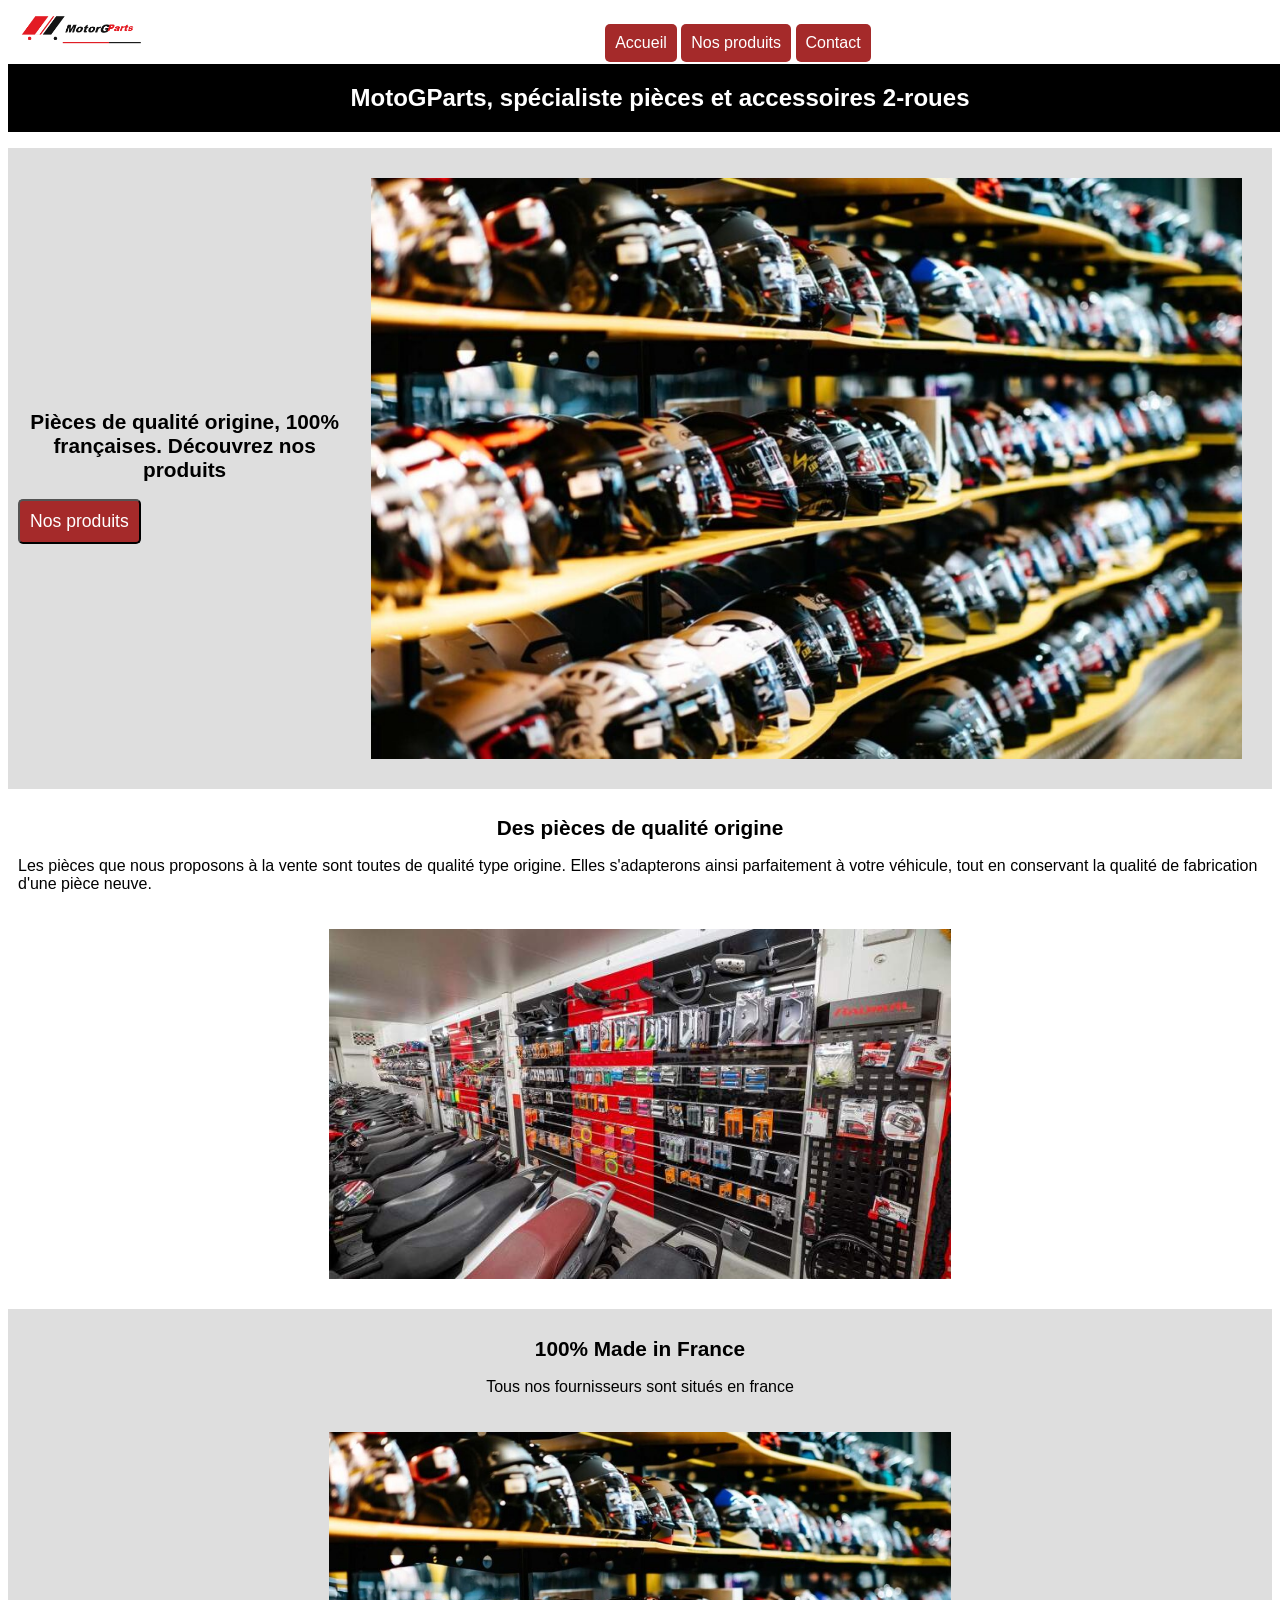
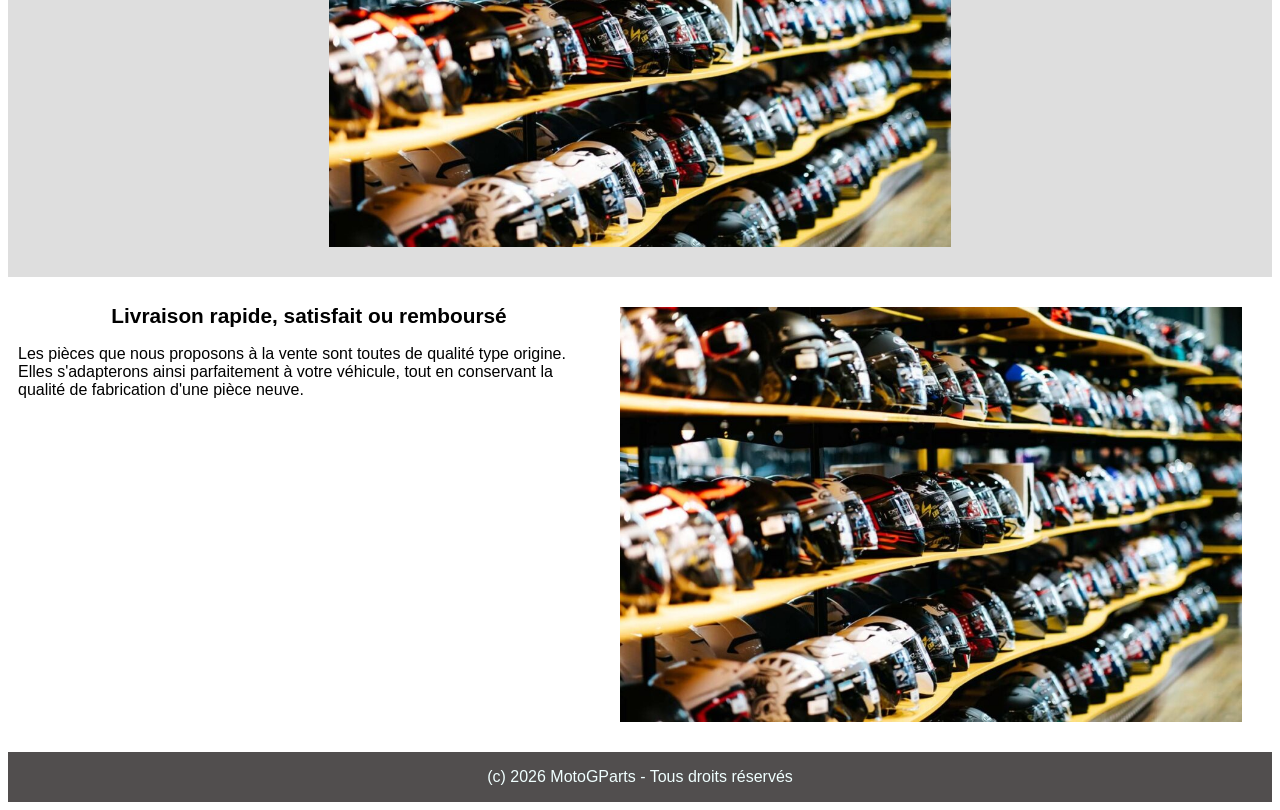
<file: Tp Synthese/index.html>
<!DOCTYPE html>
<html lang="fr">
<head>
    <meta charset="UTF-8">
    <meta name="viewport" content="width=device-width, initial-scale=1.0">
    <title>MotoGParts, spécialiste pièces détachées et accessoires moto.</title>
    <meta name="description" content="Boutique de pièces et accessoires moto">
    <link rel="stylesheet" href="style.css">

</head>
<body>
    <header class="logo">
        <img src="MotoGparts-logo2.png" alt="logo de MotoGParts" >
        <nav>
            <ul>
                <li><a href="index.html">Accueil</a></li>
                <li><a href="catalogue.html">Nos produits</a></li>
                <li><a href="contact.html">Contact</a></li>
            </ul>
        </nav>
    </header>
    <main>
        <h1>MotoGParts, spécialiste pièces et accessoires 2-roues</h1>
        <section>
            <div>
            <h2>Pièces de qualité origine, 100% françaises. Découvrez nos produits</h2>
            <button class="bouton"><a href="catalogue.html">Nos produits</a></button>
        </div> 
            <img src="2E7A1420-1024x683.jpg" alt="" width="70%" class="image">
           
        </section>
        <section>
            <div>
            <h2>Des pièces de qualité origine</h2>
            <p>Les pièces que nous proposons à la vente sont toutes de qualité type origine. Elles s'adapterons ainsi parfaitement à votre véhicule, tout en conservant la qualité de fabrication d'une pièce neuve.</p>
            </div>
            <img src="Magasin-pieces-Beziers_86f1_lg.jpg" alt="" width="50%" class="image">
        </section>
        <section>
            <div>
            <h2>100% Made in France</h2>
            <p>Tous nos fournisseurs sont situés en france</p>
            </div>
            <img src="2E7A1420-1024x683.jpg" alt="" width="50%" class="image">
        </section>
        <section>
            <div>
            <h2>Livraison rapide, satisfait ou remboursé</h2>
            <p>Les pièces que nous proposons à la vente sont toutes de qualité type origine. Elles s'adapterons ainsi parfaitement à votre véhicule, tout en conservant la qualité de fabrication d'une pièce neuve.</p>
        </div>
            <img src="2E7A1420-1024x683.jpg" alt="" width="50%" class="image">
            
        </section>
    </main>
    <footer>
        <p>(c) 2026 MotoGParts - Tous droits réservés</p>
    </footer>

</body>
</html>
</file>
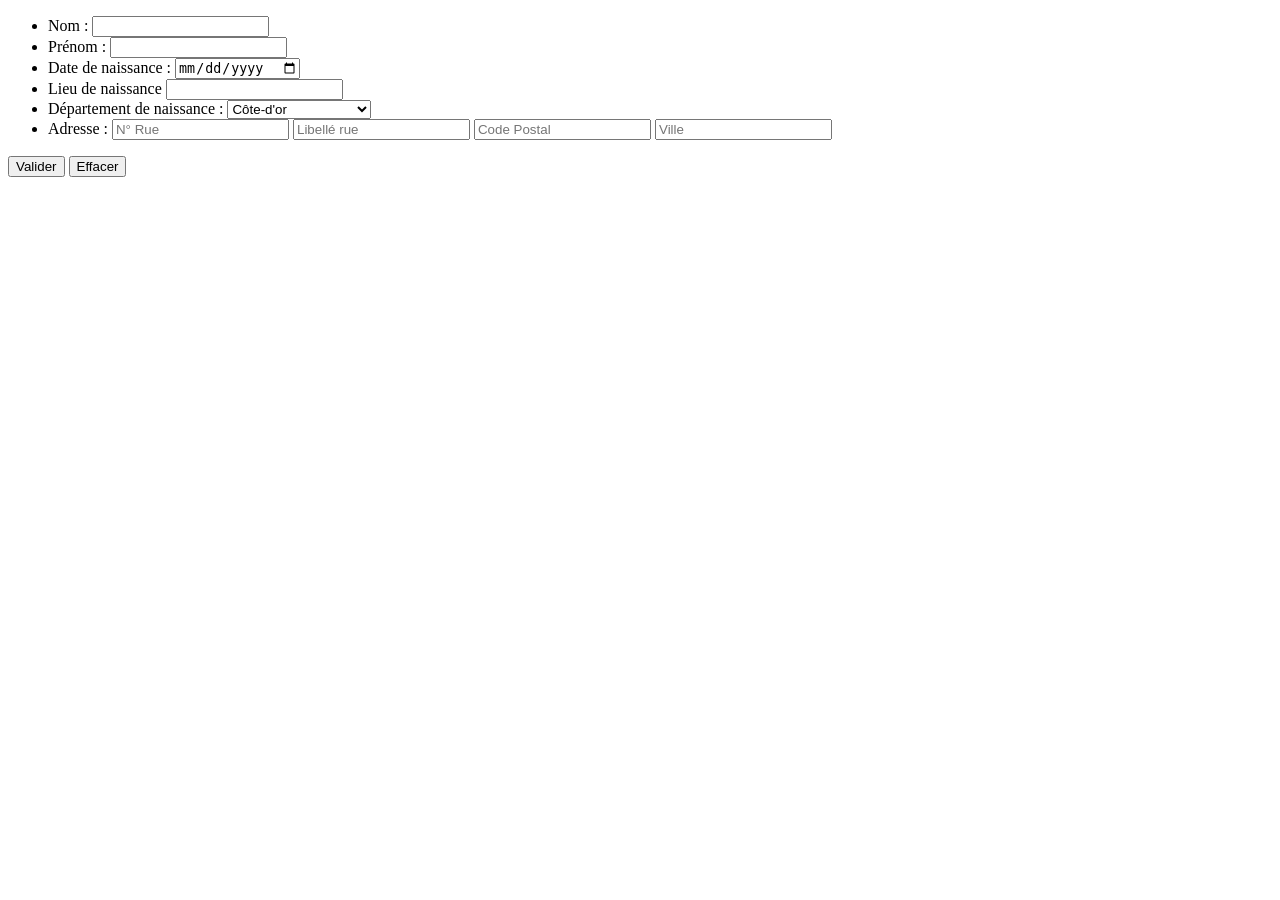
<file: formulaire.html>
<!DOCTYPE html>
<html lang="en">
<head>
    <meta charset="UTF-8">
    <meta name="viewport" content="width=device-width, initial-scale=1.0">
    <title>Document</title>
</head>
<body>
    <ul>
        <form action="https://digicode.cleverapps.io/utilisateurs/create" method="post">
        <input type="hidden" name="idCreateur" value="Simon B">
        <li>
            <label for="nom">Nom :</label>
            <input type="text" name="nom">
        </li>
        <li>
            <label for="prenom">Prénom :</label>
            <input type="text" name="prenom">
        </li>
        <li>
            <label for="dateNaissance">Date de naissance :</label>
            <input type="date" name="dateNaissance">
        </li>
        <li>
            <label for="lieuNaissance">Lieu de naissance</label>
            <input type="text" name="lieuNaissance">
        </li>
        <li>
        <label for="departementNaissance">Département de naissance :</label>
        <select name="departementNaissance" id="departementNaissance">
            <option value="Cote-dor">Côte-d'or</option>
            <option value="Herault">Hérault</option>
            <option value="Gard">Gard</option>
            <option value="Aude">Aude</option>
            <option value="Pyrenees-orientales">Pyrénées-Orientales</option>
        </select></li>
        <li>
            <label for="">Adresse :</label>
            <input type="number" name="numeroRue" placeholder="N° Rue">
            <input type="text" name="libelleRue" placeholder="Libellé rue">
            <input type="number" name="codePostal" placeholder="Code Postal">
            <input type="text" name="ville" placeholder="Ville">
        </li>
        </ul>
        <button type="submit">Valider</button>
        <button type="reset">Effacer</button>
        </form>
</body>
</html>
</file>
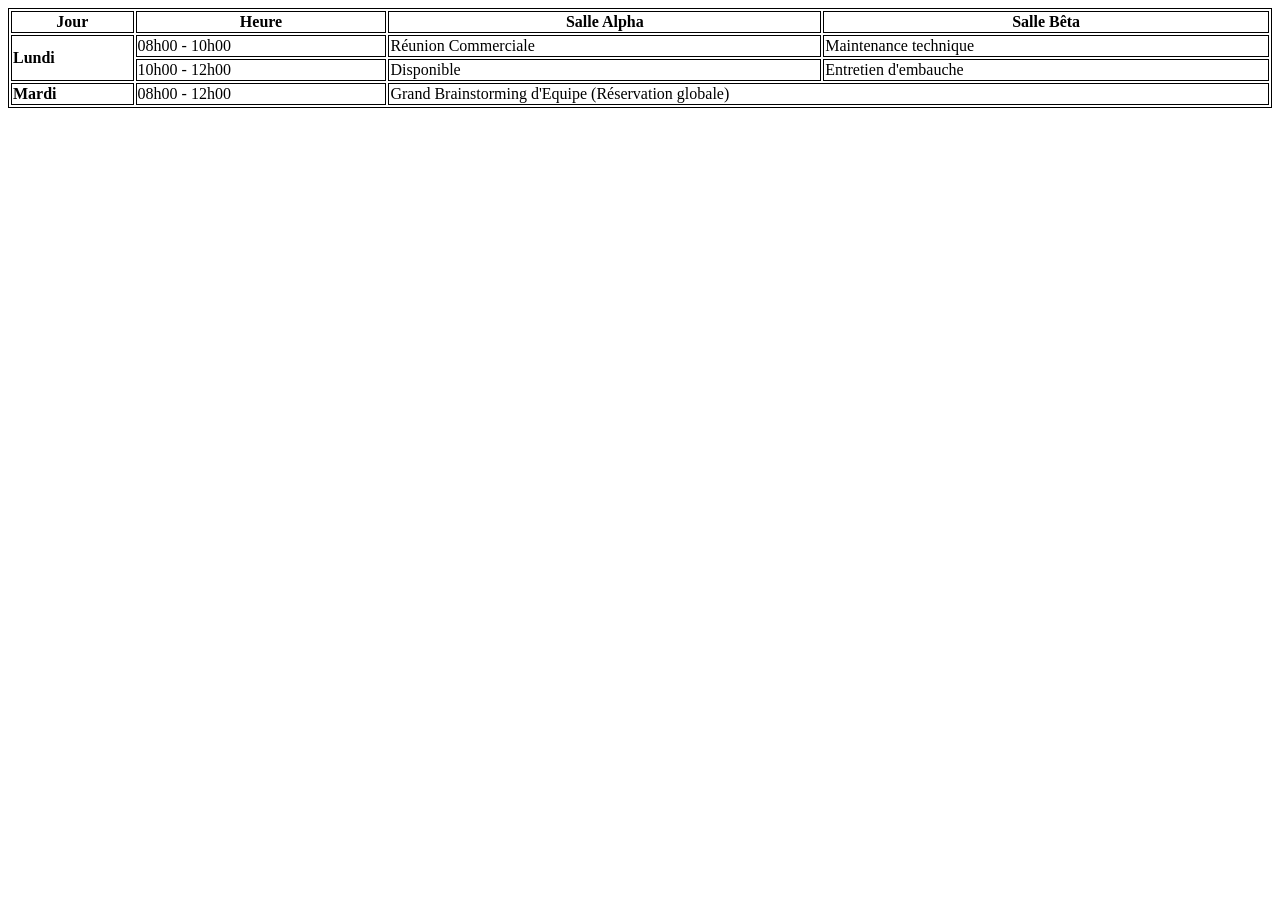
<file: tableau_fusion.html>
<!DOCTYPE html>
<html lang="en">
<head>
    <meta charset="UTF-8">
    <meta name="viewport" content="width=device-width, initial-scale=1.0">
    <link rel="stylesheet" href="tableau_fusion.css">
    <title>Planning d'occupation des Salles</title>
</head>
<body>
    <table>
        <thead>
           <th>Jour</th>
           <th>Heure</th>
           <th>Salle Alpha</th>
           <th>Salle Bêta</th>     
        </thead>
        <tbody>
            <tr>
                <td rowspan="2" class="jour">Lundi</td>
                <td>08h00 - 10h00</td>
                <td>Réunion Commerciale</td>
                <td>Maintenance technique</td>
            </tr>
            <tr>
                <td>10h00 - 12h00</td>
                <td>Disponible</td>
                <td>Entretien d'embauche</td>
            </tr>
            <tr>
                <td class="jour">Mardi</td>
                <td>08h00 - 12h00</td>
                <td colspan="2">Grand Brainstorming d'Equipe (Réservation globale)</td>
            </tr>
        </tbody>
    </table>
</body>
</html>
</file>
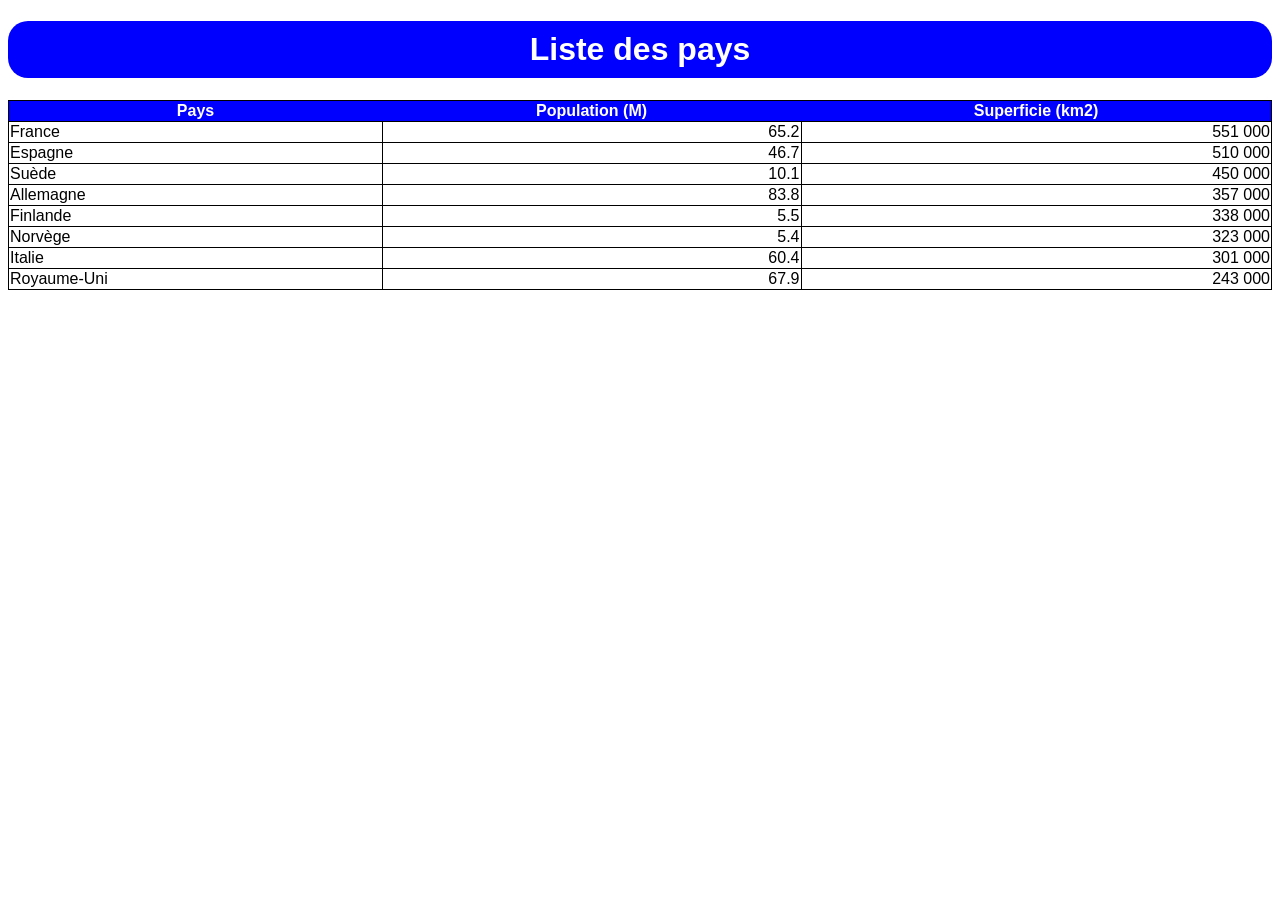
<file: tp01.html>
<!DOCTYPE html>
<html lang="en">
<head>
    <meta charset="UTF-8">
    <meta name="viewport" content="width=device-width, initial-scale=1.0">
    <link rel="stylesheet" href="style.css">
    <title>Liste des pays</title>
</head>
<body>
    <h1>Liste des pays</h1>
    <table>
        <thead>
            <tr>
                <th>Pays</th>
                <th>Population (M)</th>
                <th>Superficie (km2)</th>
            </tr>
        </thead>
        <tbody>
            <tr>
                <td>France</td>
                <td class="col">65.2</td>
                <td class="col">551 000</td>
            </tr>
            <tr>
                <td>Espagne</td>
                <td class="col">46.7</td>
                <td class="col">510 000</td>
            </tr>
            <tr>
                <td>Suède</td>
                <td class="col">10.1</td>
                <td class="col">450 000</td>
            </tr>
            <tr>
                <td>Allemagne</td>
                <td class="col">83.8</td>
                <td class="col">357 000</td>
            </tr>
            <tr>
                <td>Finlande</td>
                <td class="col">5.5</td>
                <td class="col">338 000</td>
            </tr>
            <tr>
                <td>Norvège</td>
                <td class="col">5.4</td>
                <td class="col">323 000</td>
            </tr>
            <tr>
                <td>Italie</td>
                <td class="col">60.4</td>
                <td class="col">301 000</td>
            </tr>
            <tr>
                <td>Royaume-Uni</td>
                <td class="col">67.9</td>
                <td class="col">243 000</td>
            </tr>
        </tbody>
    </table>
</body>
</html>
</file>
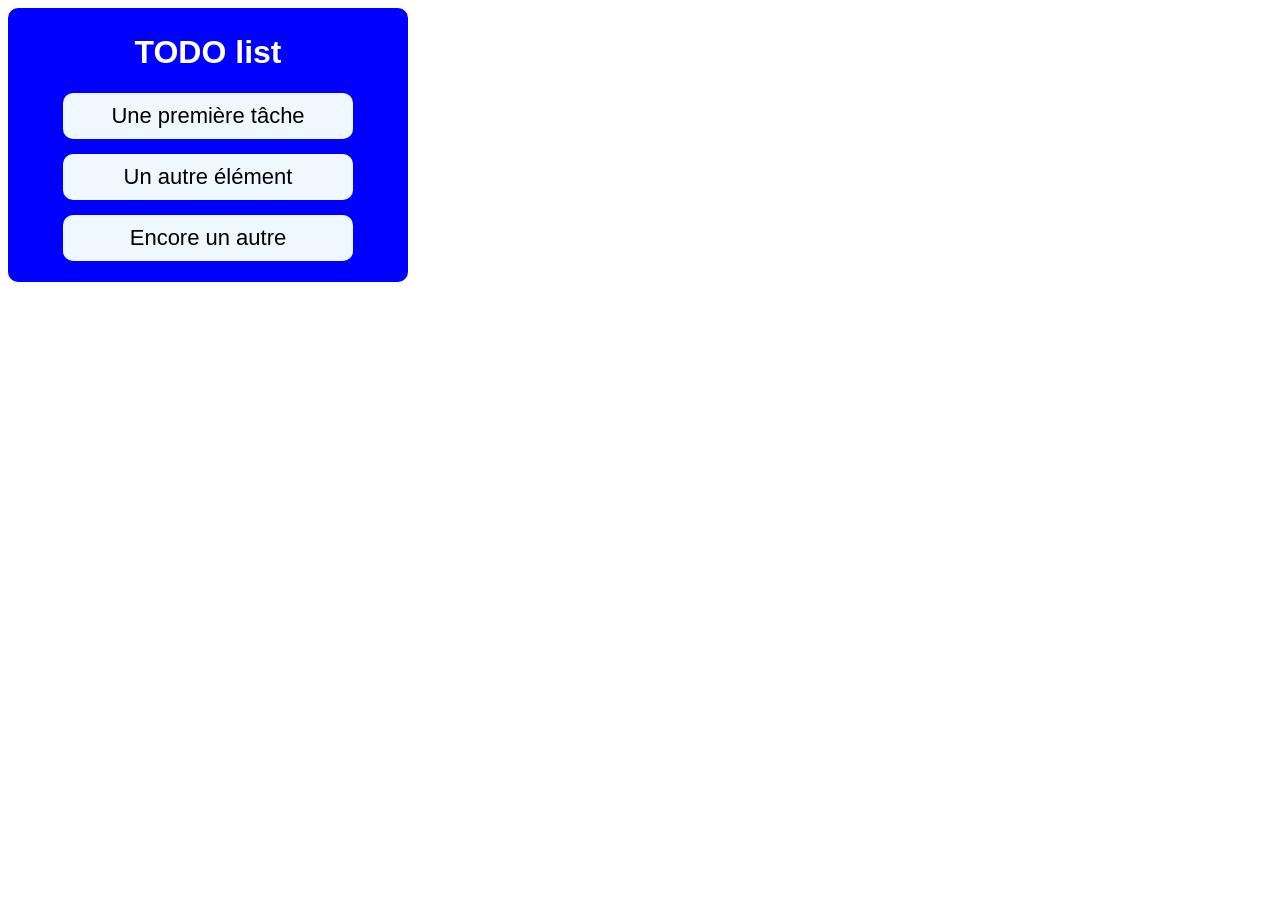
<file: tp02-css.html>
<!DOCTYPE html>
<html lang="en">
<head>
    <meta charset="UTF-8">
    <meta name="viewport" content="width=device-width, initial-scale=1.0">
    <link rel="stylesheet" href="tp02.css">
    <title>ToDo List</title>
</head>
<body>
    <main>
    <h1>TODO list</h1>
    <ul>
        <li>Une première tâche</li>
        <li>Un autre élément</li>
        <li>Encore un autre</li>
    </ul>
    </main>
</body>
</html>
</file>
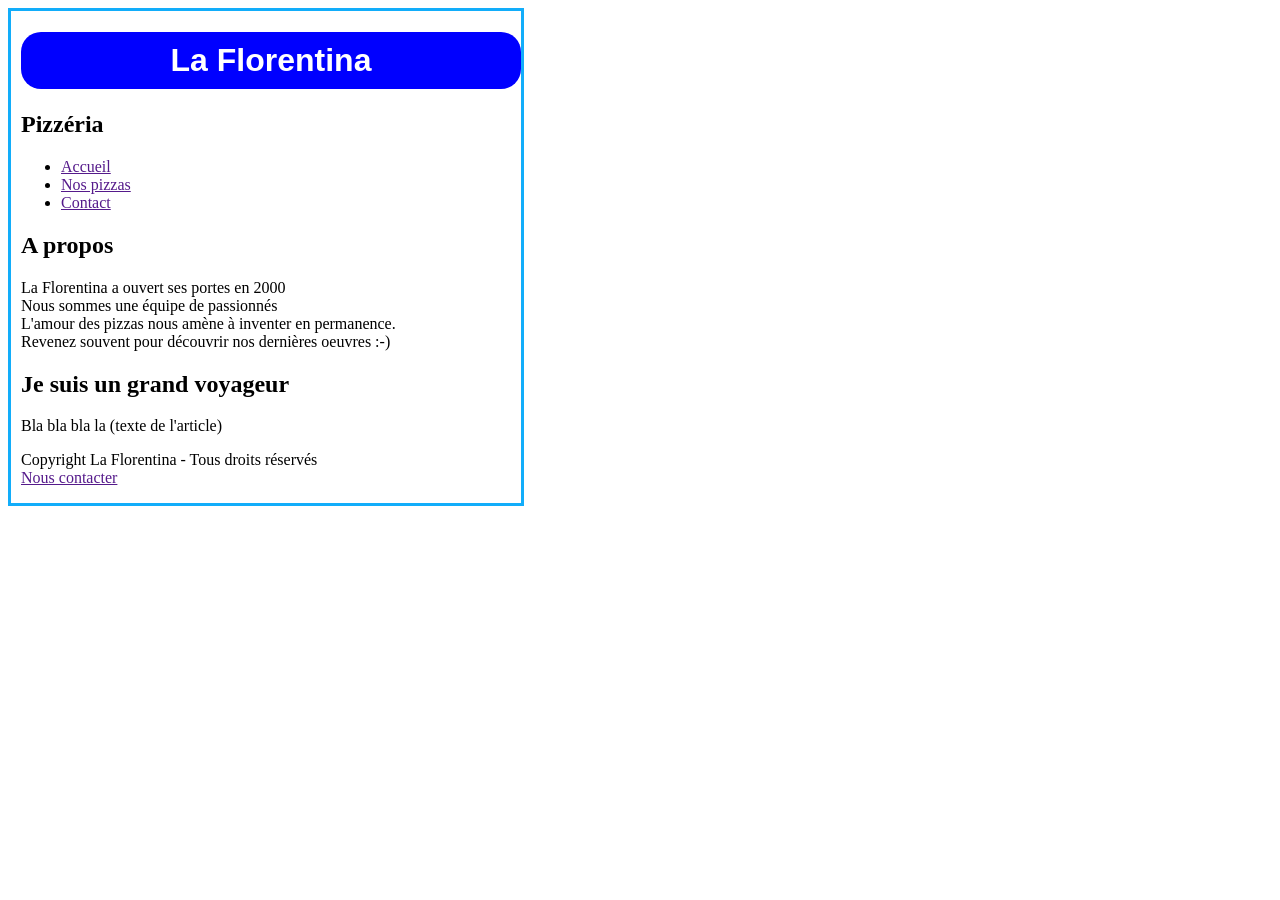
<file: tp02.html>
<!DOCTYPE html>
<html lang="en">
<head>
    <meta charset="UTF-8">
    <meta name="viewport" content="width=device-width, initial-scale=1.0">
    <link rel="stylesheet" href="style.css">
    <title>La Florentina</title>
</head>
<body style="border: solid rgb(18, 173, 250);width: 500px; padding-left: 10px;">
    
    <h1>La Florentina</h1>
    <main>
    <section>
        <h2>Pizzéria</h2>
        <nav>
            <ul>
                    <li><a href="">Accueil</a></li>
                    <li><a href="">Nos pizzas</a></li>
                    <li><a href="">Contact</a></li>
            </ul>
        </nav>
    </section>
    <section>
    <h2>A propos</h2>
        <article>
        <p>La Florentina a ouvert ses portes en 2000<br>
        Nous sommes une équipe de passionnés<br>
        L'amour des pizzas nous amène à inventer en permanence.<br>
        Revenez souvent pour découvrir nos dernières oeuvres :-)</p>
        </article>
    </section>
    <section>
        <h2>Je suis un grand voyageur</h2>
        <article>
        <p>
            Bla bla bla la (texte de l'article)
        </p>
        </article>
    </section>
</main>
<footer>
    <p>Copyright La Florentina - Tous droits réservés <br><a href="">Nous contacter</a></p>
    
</footer>
</body>
</html>
</file>
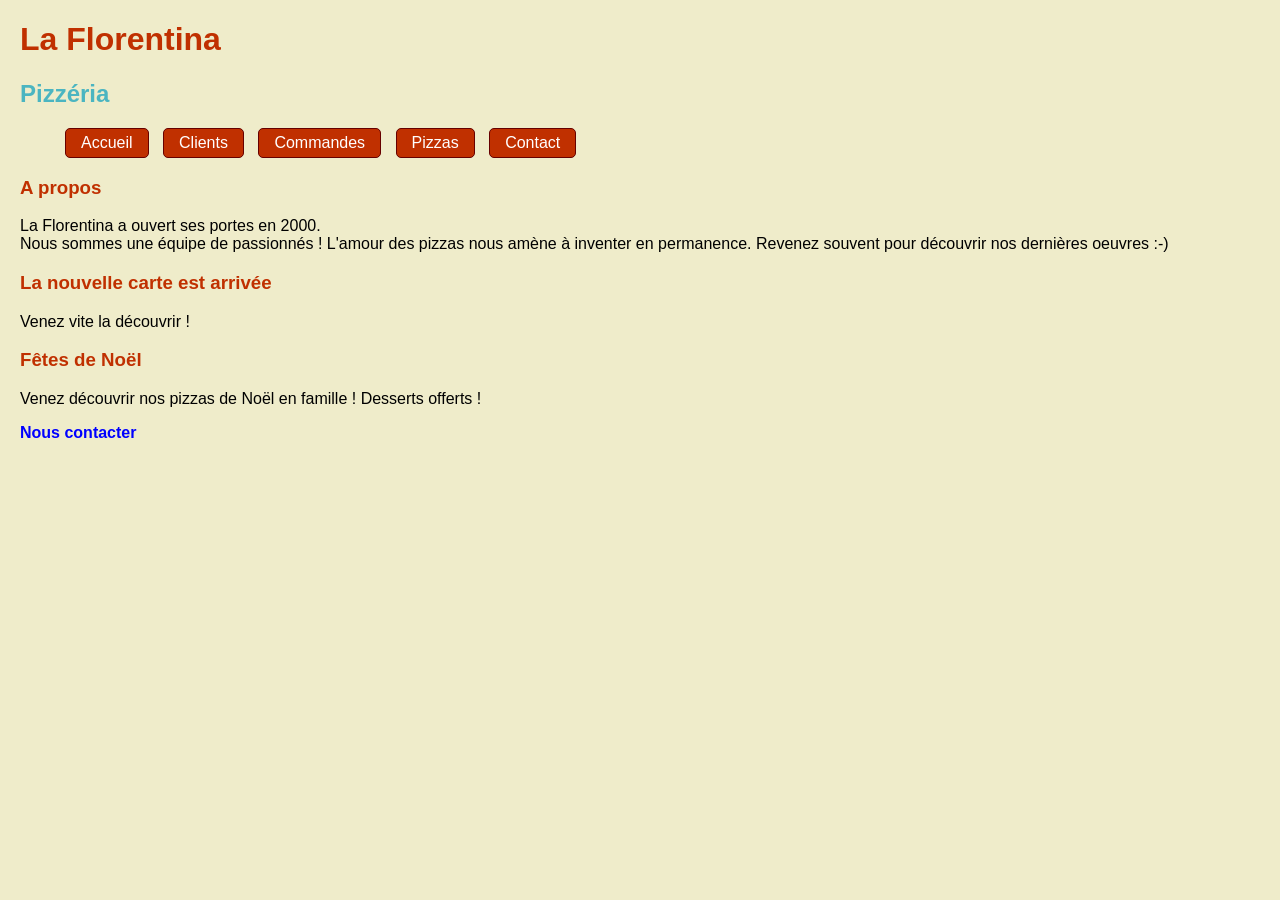
<file: tp03-Fiorentina.html>
<!DOCTYPE html>
<html lang="fr">
<head>
    <meta charset="UTF-8">
    <meta name="viewport" content="width=device-width, initial-scale=1.0">
    <link rel="stylesheet" href="tp03-Fiorentina.css">
    <title>La Florentina</title>
</head>
<body>
    
    <h1>La Florentina</h1>
    <main>
    <section>
        <h2>Pizzéria</h2>
        <nav>
            <ul>
                    <li><a href="">Accueil</a></li>
                    <li><a href="">Clients</a></li>
                    <li><a href="">Commandes</a></li>
                    <li><a href="">Pizzas</a></li>
                    <li><a href="">Contact</a></li>
            </ul>
        </nav>
    </section>
    <section>
    <h3>A propos</h3>
        <article>
        <p>La Florentina a ouvert ses portes en 2000.<br>
        Nous sommes une équipe de passionnés !
        L'amour des pizzas nous amène à inventer en permanence.
        Revenez souvent pour découvrir nos dernières oeuvres :-)</p>
        </article>
    </section>
    <section>
        <h3>La nouvelle carte est arrivée</h3>
        <article>
        <p>
           Venez vite la découvrir !
        </p>
        </article>
    </section>
    <section>
        <h3>Fêtes de Noël</h3>
        <article>
        <p>
           Venez découvrir nos pizzas de Noël en famille ! Desserts offerts !
        </p>
        </article>
    </section>
</main>
    <footer>
        <a href="">Nous contacter</a></p>
    </footer>
</body>
</html>
</file>
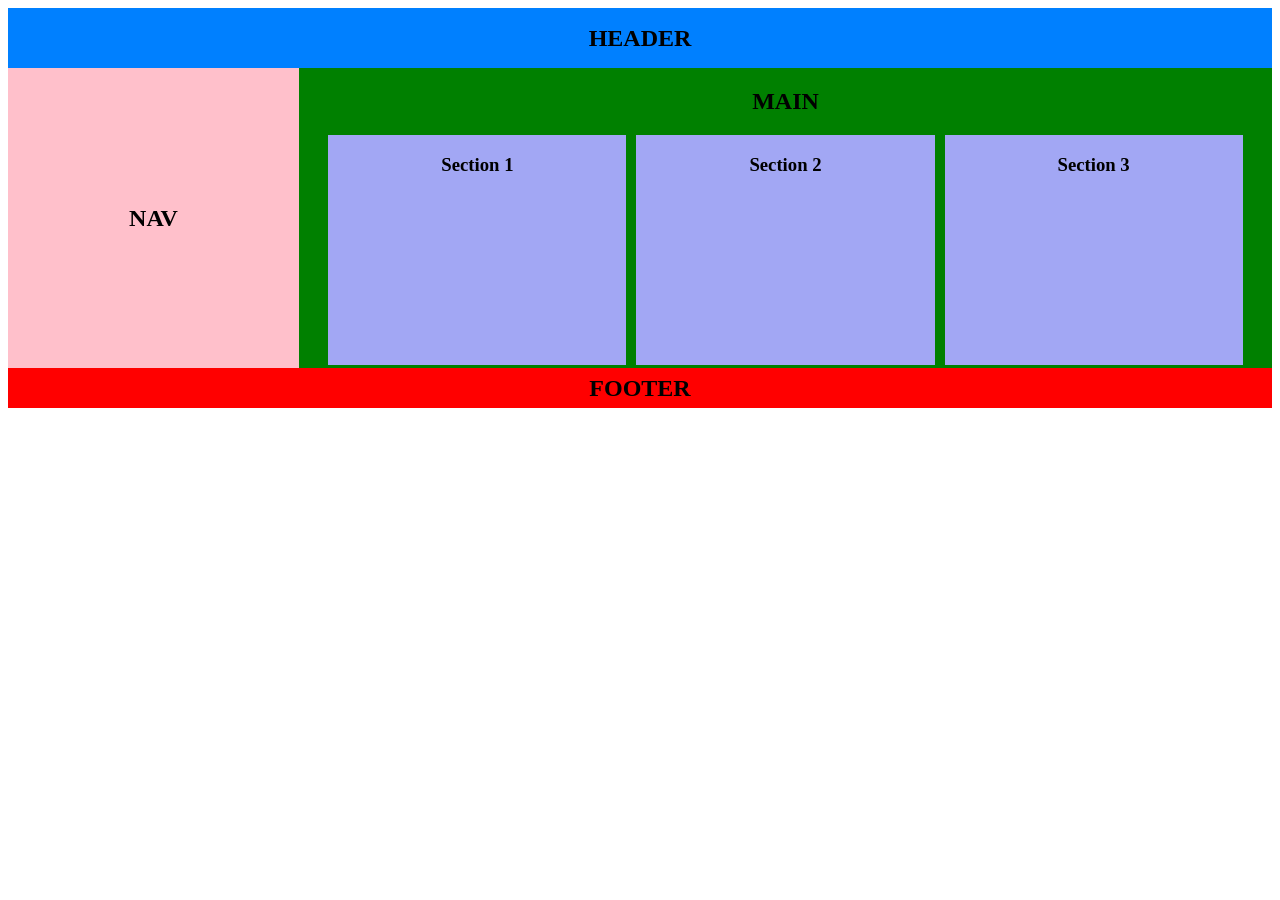
<file: tp04.html>
<!DOCTYPE html>
<html lang="fr">
<head>
    <meta charset="UTF-8">
    <meta name="viewport" content="width=device-width, initial-scale=1.0">
    <link rel="stylesheet" href="tp04.css">
    <title>Flexbox exo</title>
</head>
<body>
    <header>
        <h2>HEADER</h2>
    </header>

    <div class="conteneurNavMain">
        <nav>
        <h2>NAV</h2>
        </nav>
        <main>
            <h2>MAIN</h2>
            <div class="conteneurSections">
                <section>
                <h3>Section 1</h3>
                </section>

                <section>
                <h3>Section 2</h3>
                </section>

                <section>
                <h3>Section 3</h3>
                </section>
            </div>
        </main>
    </div >

    
    
    <footer>
        <h2>FOOTER</h2>
    </footer>
</body>
</html>
</file>
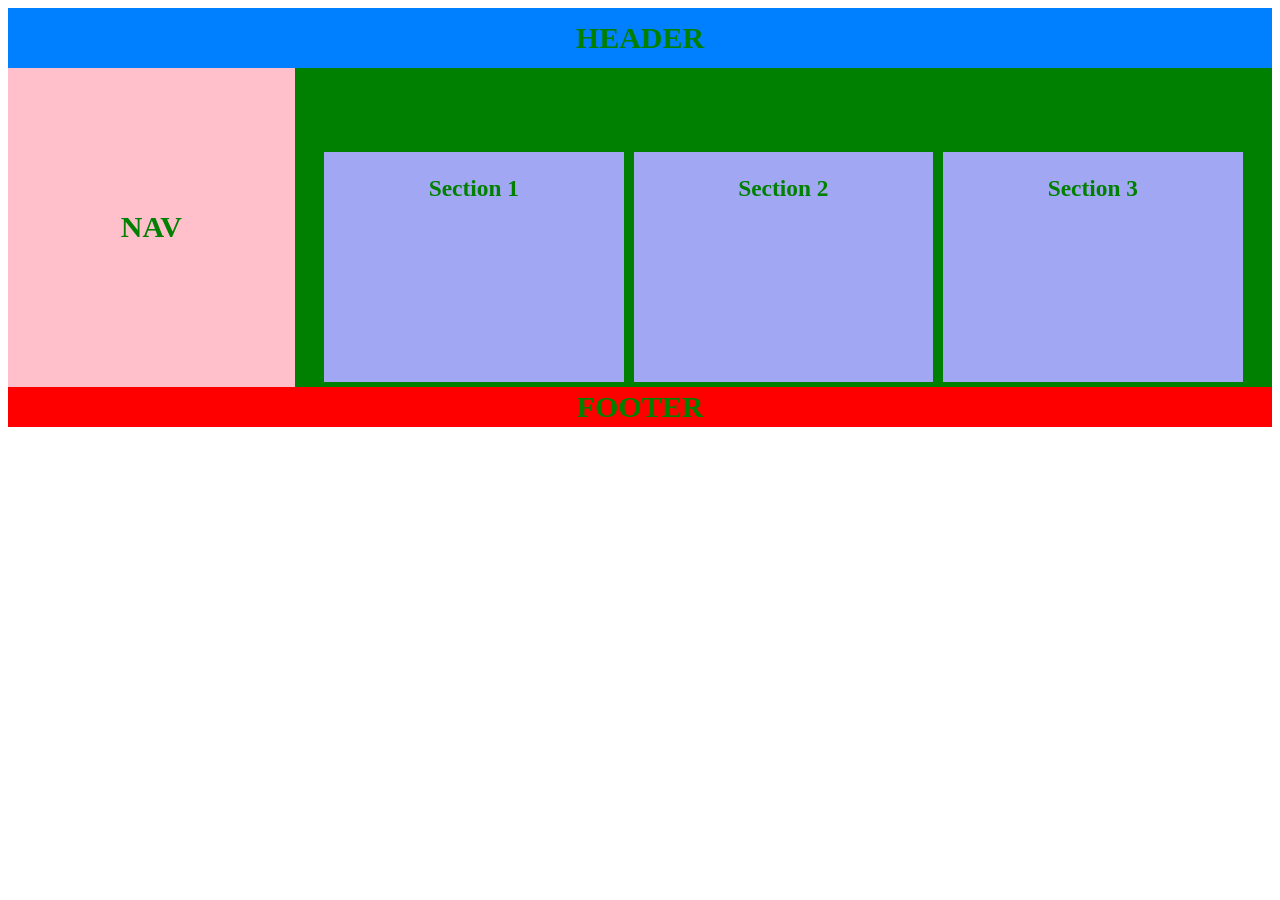
<file: tp05-CSS.html>
<!DOCTYPE html>
<html lang="fr">
<head>
    <meta charset="UTF-8">
    <meta name="viewport" content="width=device-width, initial-scale=1.0">
    <link rel="stylesheet" href="tp05-CSS.css">
    <title>Flexbox exo</title>
</head>
<body>
    <header>
        <h2>HEADER</h2>
    </header>

    <div class="conteneurNavMain">
        <nav>
        <h2>NAV</h2>
        </nav>
        <main>
            <h2>MAIN</h2>
            <div class="conteneurSections">
                <section>
                <h3>Section 1</h3>
                </section>

                <section>
                <h3>Section 2</h3>
                </section>

                <section>
                <h3>Section 3</h3>
                </section>
            </div>
        </main>
    </div >

    
    
    <footer>
        <h2>FOOTER</h2>
    </footer>
</body>
</html>
</file>
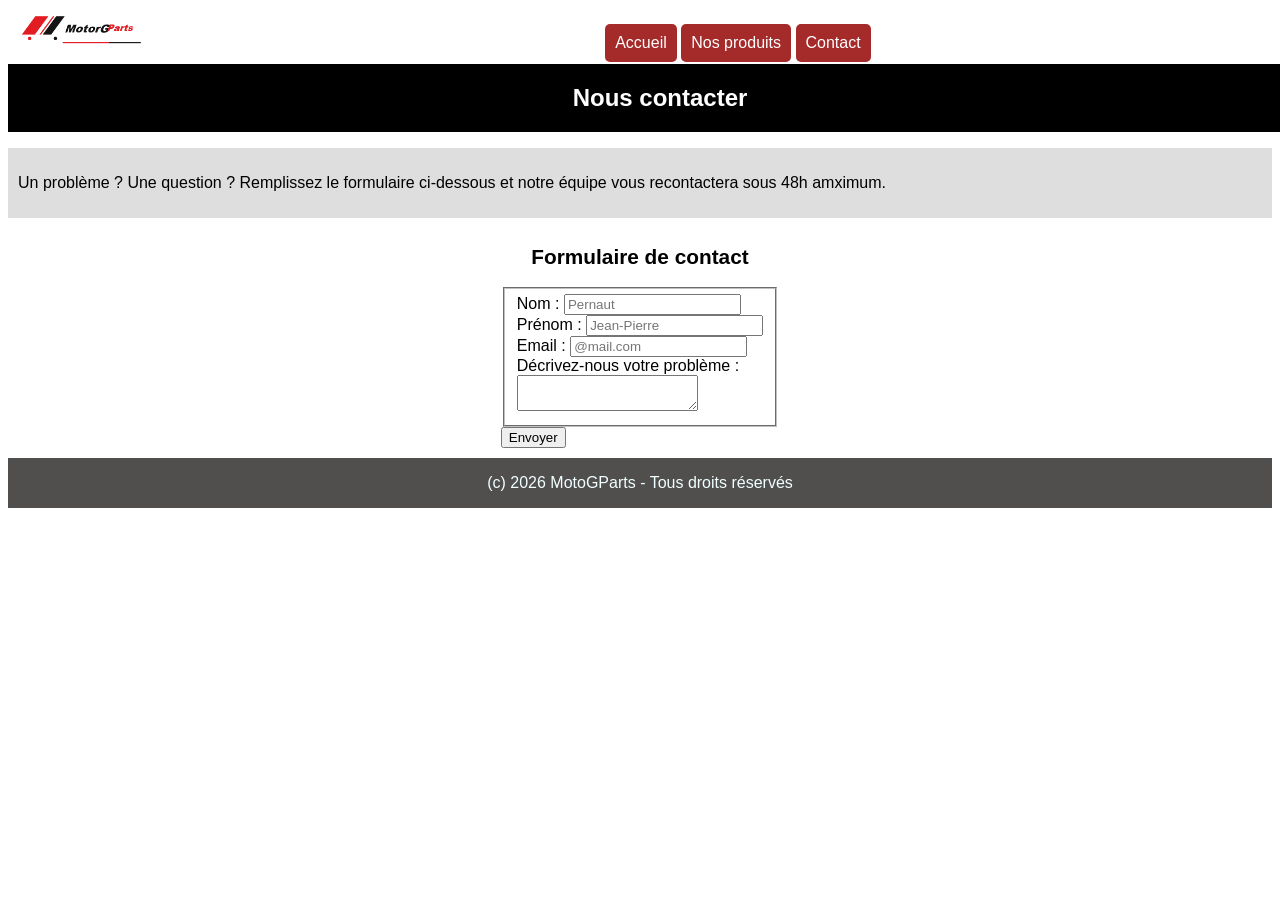
<file: Tp Synthese/contact.html>
<!DOCTYPE html>
<html lang="fr">
<head>
    <meta charset="UTF-8">
    <meta name="viewport" content="width=device-width, initial-scale=1.0">
    <title>Nous contacter</title>
    <meta name="description" content="Des questions ? Contactez nos équipes ici.">
    <link rel="stylesheet" href="style.css">
</head>
<body>
    <header class="logo">
        <img  src="MotoGparts-logo2.png" alt="logo de MotoGParts">
        <nav>
            <ul>
                <li><a href="index.html">Accueil</a></li>
                <li><a href="catalogue.html">Nos produits</a></li>
                <li><a href="contact.html">Contact</a></li>
            </ul>
        </nav>
    </header>
    <main>
        <h1>Nous contacter</h1>
        <section>
            <p>Un problème ? Une question ? Remplissez le formulaire ci-dessous et notre équipe vous recontactera sous 48h amximum.</p>
        </section>
        <section>
            <h2>Formulaire de contact</h2>
            <form action="" method="post">
                <fieldset>
                <label for="nom">Nom :</label>
                <input type="text" name="nom" placeholder="Pernaut"> <br>

                <label for="prenom">Prénom :</label>
                <input type="text" name="prenom" placeholder="Jean-Pierre"> <br>
                
                <label for="email">Email : </label>
                <input type="email" name="email" placeholder="@mail.com"> <br>
                
                <label for="">Décrivez-nous votre problème :</label> <br>
                <textarea name="" id=""></textarea> <br>
                </fieldset>

                <button type="submit">Envoyer</button>
            </form>
        </section>
    </main>

    <footer>
        <p>(c) 2026 MotoGParts - Tous droits réservés</p>
    </footer>
</body>
</html>
</file>
<file: Tp Synthese/style.css>
@media  and (max-width: 900px) {
main{
    flex-direction: row;
}
}

body{
    font-family:'Trebuchet MS', 'Lucida Sans Unicode', 'Lucida Grande', 'Lucida Sans', Arial, sans-serif;
    background-color: white;
}

header{
    height: 40px;
    display: flex;
    width: auto;
}

header>.logo{
    display: flex;
    flex-grow: 1;
    justify-content: center;
    align-items: center;
    min-width: 100%;
    width: 300px;
    height: auto;

}

header>nav{
    display: flex;
    flex-grow: 3;
    justify-content: space-around;
    min-width: 50%;
}

header>nav>ul{
    height: auto;
}

header>nav li {
    display: inline-flex;
    align-items: center;
    background-color: brown;
    padding: 10px;
    border-radius: 5px;
}

header>nav a{
    text-decoration: none;
    color: white;
}

header>nav li:hover{
    background-color: black;
}

main section{
    padding: 10px;
    display: flex;
}

main h2{
    text-align: center;
}

main section img{
    margin: 20px;
}

main section:nth-child(1) {
    flex-direction: row;
    align-items: center;
}

main section:nth-child(2) {
    align-items: center;
    background-color: rgb(222, 222, 222);
}

main section:nth-child(3) {
    flex-direction: column;
    align-items: center;
}

main section:nth-child(4) {
    flex-direction: column;
    align-items: center;
        background-color: rgb(222, 222, 222);

}

main h1{
text-align: center;
background-color: black;
padding: 20px;
color: white;
font-size: 1.5rem;
width: 100%;
}

main h2{
font-size: 1.3rem;
}

.bouton {
    background-color: brown;
    padding: 10px;
    border-radius: 5px;
}

.bouton a{
    text-decoration: none;
    color: white;
    font-size: 1.1rem;
}

.bouton:hover{
    background-color: black;
}


footer{
    display: flex;
    justify-content:center;
    background-color: rgb(81, 78, 78);
    color: azure;
}
</file>
<file: tableau_fusion.css>
table {
    border: 1px solid;
    width: 100%;
}

th {
    border: 1px solid;
}

td {
    border: 1px solid;
}

.jour {
    font-weight: bold;
}
</file>
<file: style.css>
h1 {
    font-family: Helvetica, Verdana, sans-serif;
    color: white ;
    background-color: blue;
    border-radius: 20px;
    text-align: center;
    padding: 10px;
}

table{
    font-family: Helvetica, Verdana, sans-serif;
    border: solid 1px;
    width: 100%;
    border-collapse: collapse;
}

thead {
    font-family: Helvetica, Verdana, sans-serif;
    color: white ;
    background-color: blue;
    border: solid 1px black;
}

td{
    border: solid 1px;
}

.col{
    text-align: right;
}
</file>
<file: tp02.css>
main{
    width: 400px;
    background-color: blue;
    border-radius: 10px;
    padding: 5px 0px;
}

h1{
    color: white;
    font-family: 'Gill Sans', 'Gill Sans MT', Calibri, 'Trebuchet MS', sans-serif;
    text-align: center;
}

ul{
    width: 80%;
    text-align: center;
    font-family: 'Gill Sans', 'Gill Sans MT', Calibri, 'Trebuchet MS', sans-serif;

}

li{
    list-style: none;
    padding: 10px;
    margin: 15px;
    color: black;
    font-size: 22px;
    background-color:aliceblue;
    border-radius: 10px;
}

li:hover{
    background-color: bisque;
    font: bold;
    cursor: pointer;
}
</file>
<file: tp03-Fiorentina.css>
body {
    font-family:'Franklin Gothic Medium', 'Arial Narrow', Arial, sans-serif;
    width: 100%;
    background-color: #EFECCA;
    margin: 20px;
}

h1 {
    color:#C03000 ;
}

h2 {
    color: #4BB5C1;
}

h3{
    color: #C03000;
}

nav>ul>li {
    text-decoration:none;
    display: inline-block;
    border: #660000 1px solid;
    background: #C03000;
    padding: 5px 15px ;
    margin: 0px 5px;
    border-radius: 5px;
}

li>a{
     color: white;
     text-decoration: none;
}

nav>ul>li:hover{
    background-color: #009900;
}   

nav>ul>li:focus-within{
    background-color: #009900;
}

footer>a{
    text-decoration: none;
    color: blue;
    font-weight: bold;
}
</file>
<file: tp04.css>
header{
    display: flex;
    background-color: rgb(0, 128, 255);
    height: 60px;
    justify-content: center;
    align-items: center;
}

.conteneurNavMain{
    display: flex;
    height: 300px;
}

.conteneurNavMain>nav{
    display: flex;
    flex-grow: 1;
    justify-content: center;
    align-items: center;
    height: 300px;
    background-color: pink;
}

.conteneurNavMain>main{
    display: flex;
    align-items: center;
    flex-grow: 3;
    flex-direction: column;
    background-color: green;
}

.conteneurSections {
    display: flex;
    width: 95%;
}

section{
    flex-grow: 1;
    justify-content: center;
    height: 230px;
    text-align: center;  
    background-color: rgb(162, 167, 244);
    margin: 0px 5px;
}

footer {
    display: flex;
    background-color: red;
    height: 40px;
    justify-content: center;
    align-items: center;
}
</file>
<file: tp05-CSS.css>
@media screen and (max-width: 599px) {
    body{
        color:red;
        font-size: 16px;
    }
    .conteneurNavMain{
        flex-direction: column;
    }
    .conteneurSections{
        flex-direction: column;
    }
}

@media screen and (min-width: 600px) and (max-width: 900px){
    body{
        color:blue;
        font-size: 20px;
    }
    .conteneurNavMain{
        flex-direction: column;
    }
    .conteneurSections{
        flex-direction: column;
    }
}

@media screen and (min-width: 901px) {
    body{
        color: green;
        font-size: 20px;
    }
}

header{
    display: flex;
    background-color: rgb(0, 128, 255);
    height: 60px;
    justify-content: center;
    align-items: center;
}

.conteneurNavMain{
    display: flex;
    height: auto;
}

.conteneurNavMain>nav{
    display: flex;
    flex-grow: 1;
    justify-content: center;
    align-items: center;
    height: auto;
    background-color: pink;
}

.conteneurNavMain>main{
    display: flex;
    align-items: center;
    flex-grow: 3;
    flex-direction: column;
    background-color: green;
}

.conteneurSections {
    display: flex;
    width: 95%;
}

section{
    flex-grow: 1;
    justify-content: center;
    height: 230px;
    text-align: center;  
    background-color: rgb(162, 167, 244);
    margin: 0px 5px 5px 5px;
}

footer {
    display: flex;
    background-color: red;
    height: 40px;
    justify-content: center;
    align-items: center;
}
</file>
